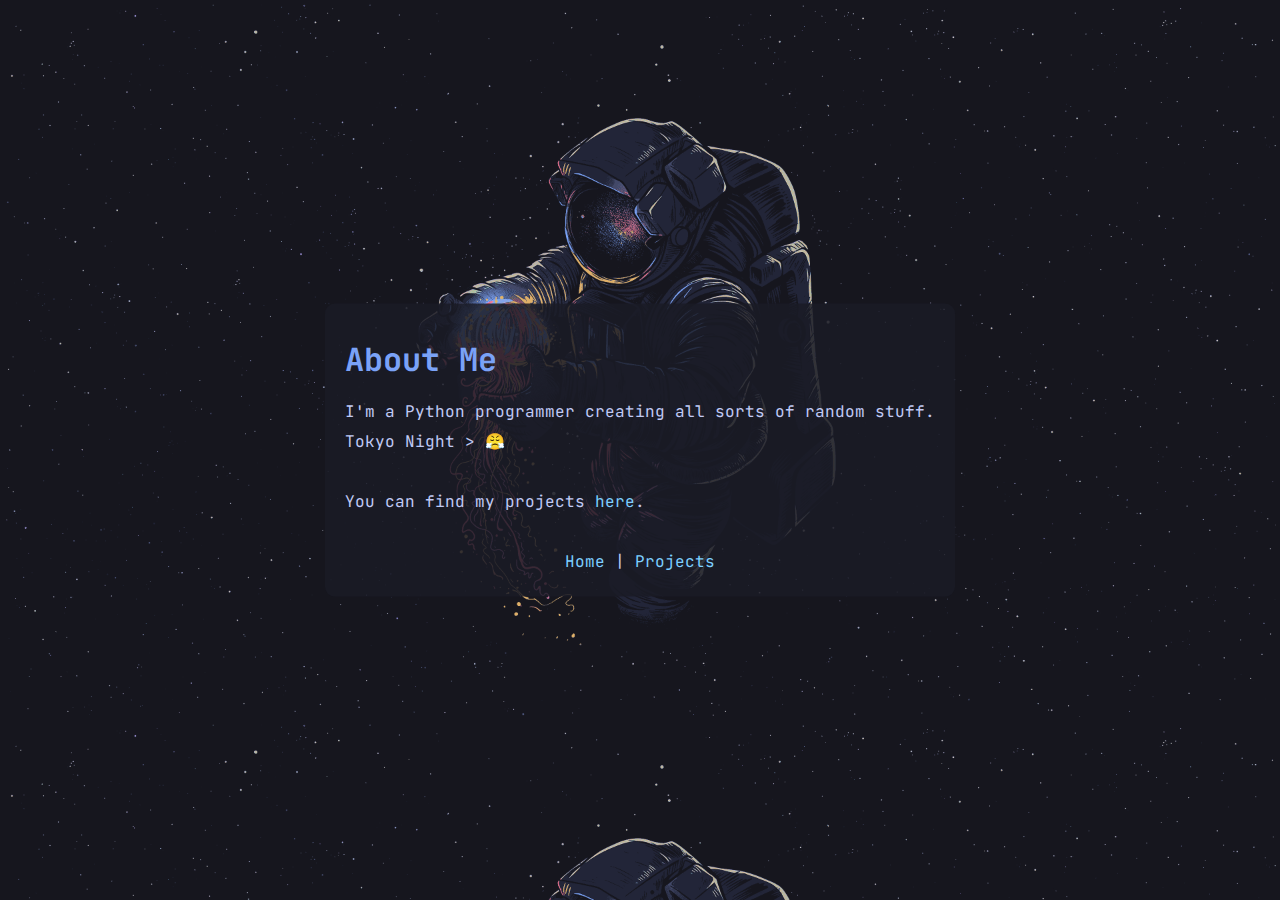
<file: about.html>
<!DOCTYPE html>

<html lang="en", class="bg"></html>
    <head>
        <meta charset="utf-8">
        <meta name="viewport" content="width=device-width, initial-scale=1.0">
        <link rel="stylesheet" href="main.css">
    </head>

    <body class="bg">
        <div class="content">
            <h1 style="color: #7aa2f7;">About Me</h1>
            <ul>
                <li>
                    I'm a Python programmer creating all sorts of random stuff.
                </li>
                <li>
                    Tokyo Night > 😤
                </li>
                <li>
                    <br>
                    You can find my projects <a href="projects.html">here</a>.
                </li>
            </ul>
            <div class="il">
                <br>
                <ul>
                    <li class="inline-list">
                        <a href="index.html">Home</a> |
                    </li>
                    <li class="inline-list">
                        <a href="projects.html">Projects</a>
                    </li>
                </ul>
            </div>
        </div>
    </body>
</html>
</file>
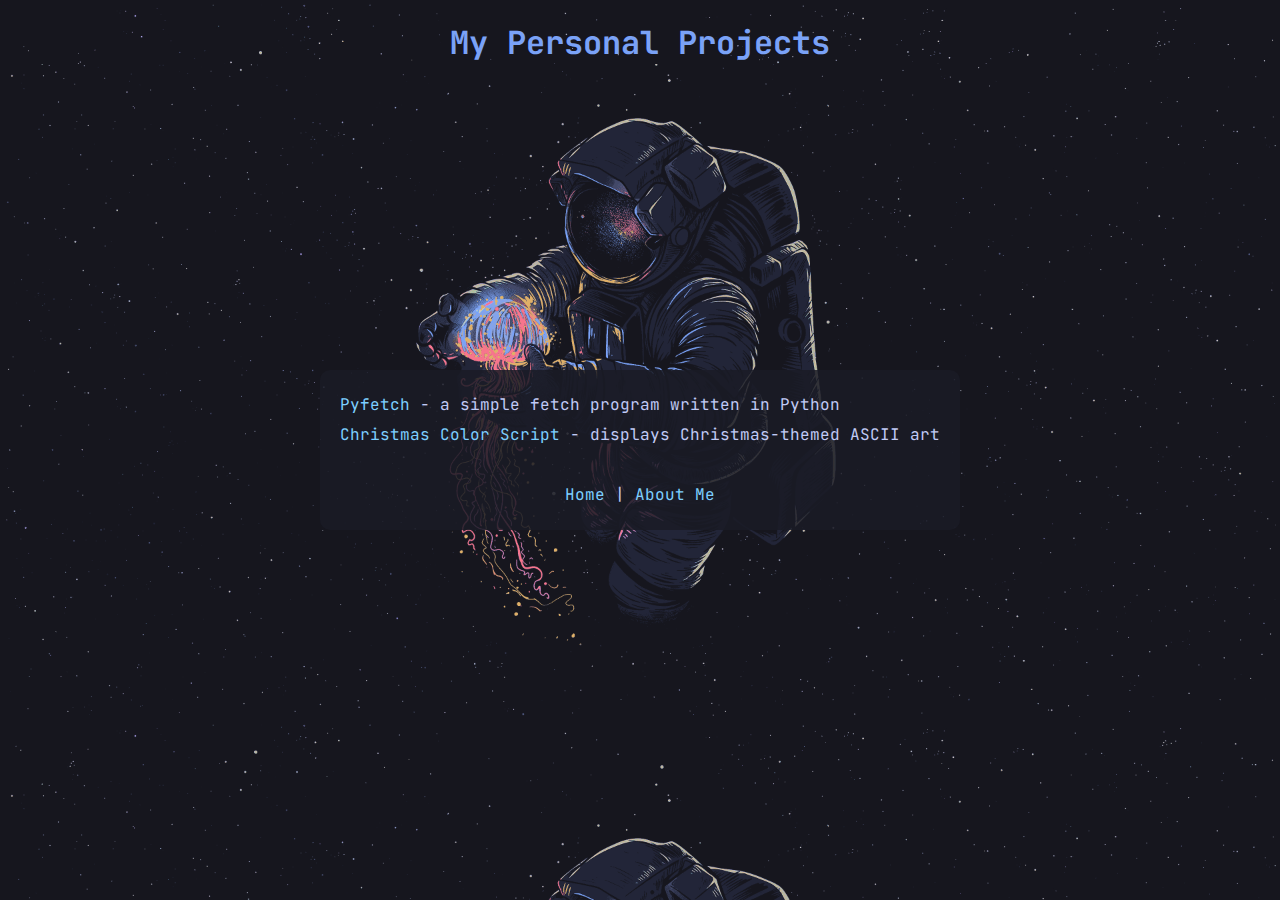
<file: projects.html>
<!DOCTYPE html>

<html lang="en" class="bg">
    <head>
        <meta charset="utf-8">
        <meta name="viewport" content="width=device-width, initial-scale=1.0">
        <link rel="stylesheet" href="main.css">
    </head>

    <body class="bg">
        <h1 style="color: #7aa2f7;">My Personal Projects</h1>
        <div class="content">
            <ul>
                <li>
                    <a href="https://github.com/KotonBads/pyfetch">Pyfetch</a> - a simple fetch program written in Python
                </li>
                <li>
                    <a href="https://github.com/KotonBads/christmas-color-script">Christmas Color Script</a> - displays Christmas-themed ASCII art
                </li>
            </ul>
            <div class="il">
                <br>
                <ul>
                    <li class="inline-list">
                        <a href="index.html">Home</a> |
                    </li>
                    <li class="inline-list">
                        <a href="about.html">About Me</a>
                    </li>
                </ul>
            </div>
        </div>
    </body>
</html>
</file>
<file: main.css>
@import url('https://fonts.googleapis.com/css2?family=JetBrains+Mono&display=swap');

:root {
    --card-background: #1a1b26da;
}

.bg {
    background-image: url("images/bg.png");
    background-size: cover;
    background-position: top;

    text-align: center;
    color: #c0caf5;
    font-family: "JetBrains Mono", monospace;
}

.card {
    background-color: var(--card-background);
    width: fit-content;
    align-items: center;
    text-align: center;
    line-height: 30px;
    padding: 20px;
    border-radius: 10px;

    /* literally just centering this */
    position: absolute;
    top: 50%;
    left: 50%;
    transform: translate(-50%, -50%);
}

.content {
    background-color: var(--card-background);
    width: fit-content;
    height: fit-content;
    text-align: left;
    line-height: 30px;
    padding: 20px;
    border-radius: 10px;

    /* literally just centering this */
    position: absolute;
    top: 50%;
    left: 50%;
    transform: translate(-50%, -50%);
}

.inline-list {
    display: inline;
}

.il {
    text-align: center;
}

a {
    text-decoration: none;
    color: #7dcfff;
    transition: 0.5s;
}

a:hover {
    text-decoration: underline;
    color: #7aa2f7;
}

ul {
    list-style: none;
    padding: 0;
    margin: 0;
}
</file>
